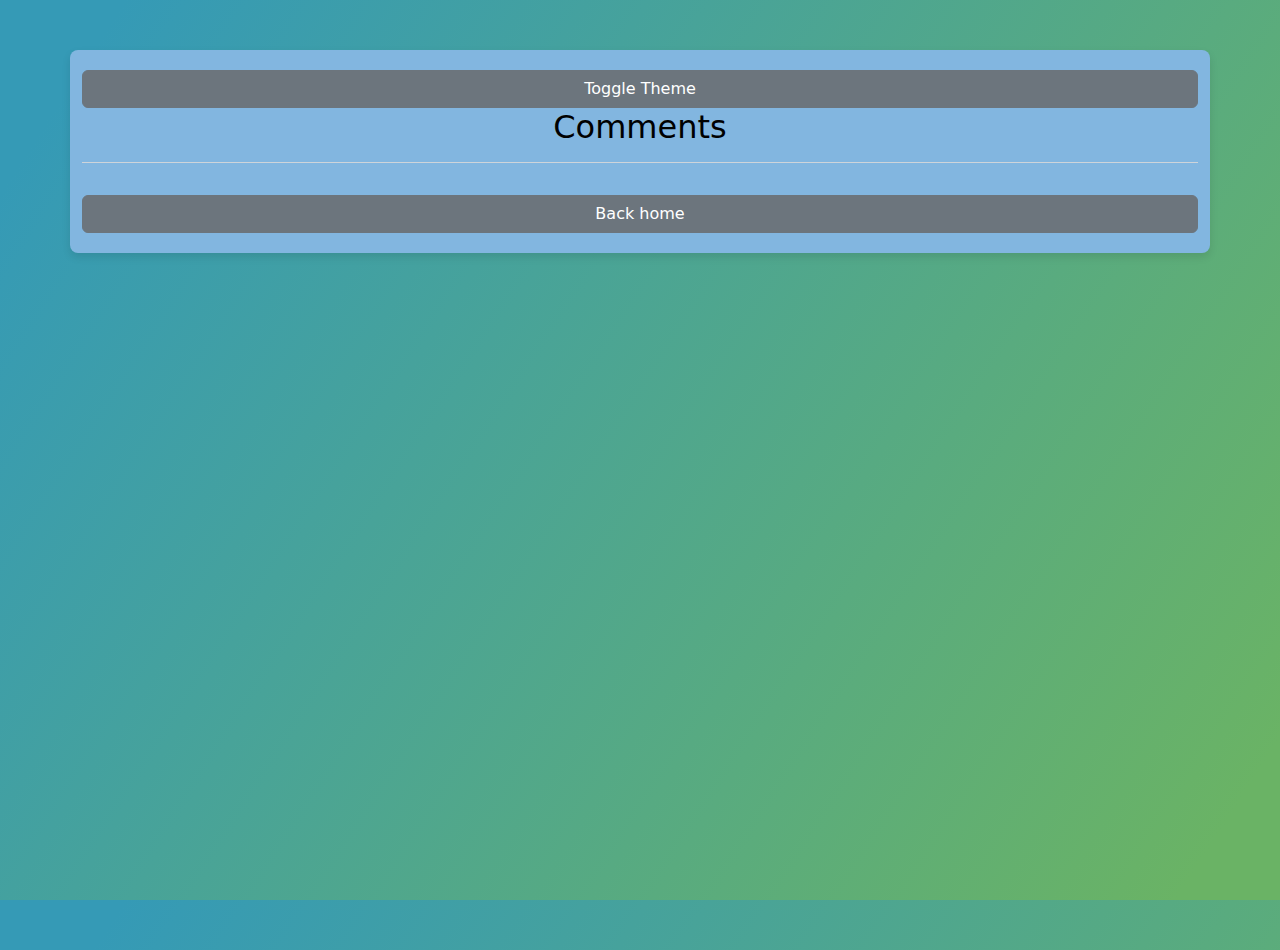
<file: blog.html>
<!DOCTYPE html>
<html lang="en">
  <head>
    <meta charset="UTF-8" />
    <meta name="viewport" content="width=device-width, initial-scale=1.0" />
    <title>Blog - Comments</title>
    <link rel="stylesheet" href="assets/css/styles.css" />
    <link rel="stylesheet" href="assets/css/blog.css" />
    <link
      href="https://cdn.jsdelivr.net/npm/bootstrap@5.3.3/dist/css/bootstrap.min.css"
      rel="stylesheet"
      integrity="sha384-QWTKZyjpPEjISv5WaRU9OFeRpok6YctnYmDr5pNlyT2bRjXh0JMhjY6hW+ALEwIH"
      crossorigin="anonymous"
    />
  </head>
  <body>
    <div class="container">
      <button id="themeToggle" class="btn btn-secondary">Toggle Theme</button>
      <h2>Comments</h2>
      <div id="commentsSection" class="mt-3">
        <!-- Comments will be displayed here -->
      </div>
      <button type="backbutton" id="backButton" class="btn btn-secondary mt-3">
        Back home
      </button>
    </div>

    <script
      src="https://cdn.jsdelivr.net/npm/bootstrap@5.3.3/dist/js/bootstrap.bundle.min.js"
      integrity="sha384-YvpcrYf0tY3lHB60NNkmXc5s9fDVZLESaAA55NDzOxhy9GkcIdslK1eN7N6jIeHz"
      crossorigin="anonymous"
    ></script>
    <script src="assets/js/logic.js"></script>
    <script src="assets/js/blog.js"></script>
  </body>
</html>
</file>
<file: assets/css/styles.css>
body {
  font-family: "Arial", sans-serif;
  background: linear-gradient(
    122.90768696937607deg,
    rgba(53, 154, 182, 1) 6.705776173285199%,
    rgba(106, 179, 101, 1) 94.43140794223825%
  );
  color: #333;
  margin: 0;
  padding: 0;
}

.container {
  max-width: 600px;
  margin: 50px auto;
  padding: 20px;
  background-color: #82b6e0;
  box-shadow: 0 4px 8px rgba(0, 0, 0, 0.1);
  border-radius: 8px;
}

h1,
h2 {
  text-align: center;
}

h1 {
  font-size: 2.5rem;
  color: #0a2847;
  margin-bottom: 1rem;
}

h2 {
  font-size: 1.75rem;
  color: #17466e;
  margin-bottom: 1.5rem;
}

.btn-primary,
.btn-secondary {
  background-color: #007bff;
  border-color: #007bff;
  width: 100%;
  padding: 0.75rem;
  font-size: 1rem;
  font-weight: bold;
  border-radius: 0.25rem;
  transition: background-color 0.3s, border-color 0.3s;
}

.btn-primary:hover,
.btn-secondary:hover {
  background-color: #0056b3;
  border-color: #0056b3;
}

/* Default light theme */
body[data-theme="light"] {
  background-color: white;
  color: black;
}

/* Dark theme */
body[data-theme="dark"] {
  background-color: black;
  color: white;
}

button {
  margin: 10px 0;
}
</file>
<file: assets/css/blog.css>
html,
body {
  height: 100%;
  margin: 0;
}

.container {
  max-width: 600px;
  margin: 50px auto;
  padding: 20px;
  box-shadow: 0 4px 8px rgba(0, 0, 0, 0.1);
  border-radius: 8px;
}

#commentsSection {
  border-top: 1px solid #ced4da;
  padding-top: 1rem;
}

.comment {
  padding: 1rem;
  border-bottom: 1px solid #ced4da;
  margin-bottom: 1rem;
}

.comment:last-child {
  border-bottom: none;
}

.comment .name {
  font-weight: bold;
  color: #007bff;
}

.comment .title {
  font-style: italic;
  color: #6c757d;
}

.comment .text {
  margin-top: 0.5rem;
}

/* Default light theme */
body[data-theme="light"] {
  background-color: white;
  color: black;
}

/* Dark theme */
body[data-theme="dark"] {
  background-color: black;
  color: white;
}

button {
  margin: 10px 0;
}
</file>
